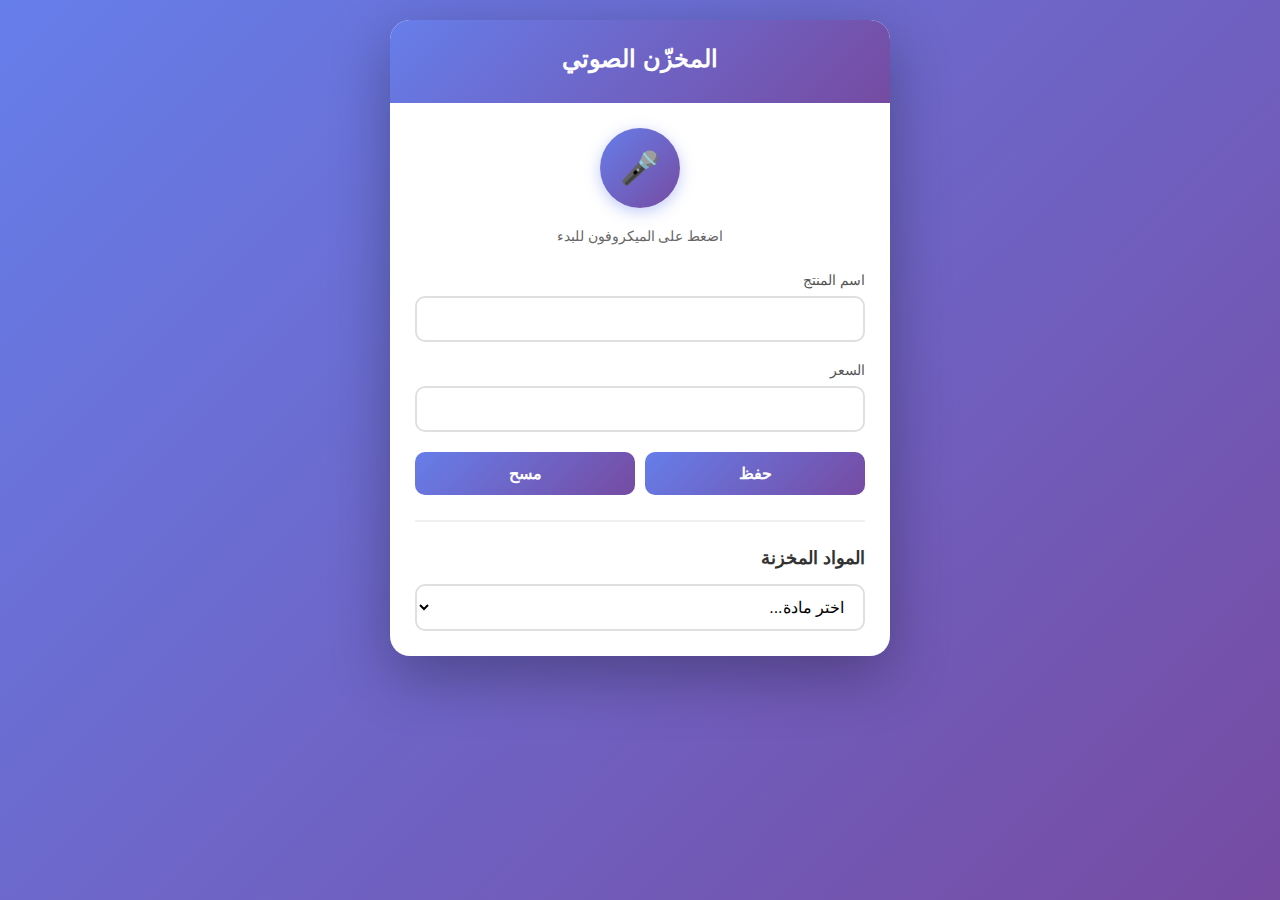
<file: index.html>
<!DOCTYPE html>
<html lang="ar" dir="rtl">
<head>
    <meta charset="UTF-8">
    <meta name="viewport" content="width=device-width, initial-scale=1.0">
    <title>مدير المنتجات الصوتي</title>
    <link rel="stylesheet" href="style.css">
</head>
<body>
    <div class="container">
        <div class="header">
            <h1>المخزّن الصوتي</h1>
        </div>

        <div class="main-content">
            <button class="voice-button" id="voiceBtn">🎤</button>
            <div class="status" id="status">اضغط على الميكروفون للبدء</div>

            <div class="form-group">
                <label>اسم المنتج</label>
                <input type="text" id="productName">
            </div>

            <div class="form-group">
                <label>السعر</label>
                <input type="number" id="productPrice" step="0.01">
            </div>

            <div class="button-group">
                <button class="save-btn" id="saveBtn">حفظ</button>
                <button class="save-btn" id="clearBtn">مسح</button>
            </div>

            <div class="products-section">
                <div class="section-header">
                    <h2>المواد المخزنة</h2>
                </div>
                <select class="product-dropdown" id="productDropdown">
                    <option value="">اختر مادة...</option>
                </select>
                <div class="product-actions" id="productActions" style="display: none;">
                    <button class="delete-product-btn" id="deleteProductBtn">🗑️</button>
                </div>
            </div>
        </div>
    </div>

    <div class="toast" id="toast"></div>

    <script src="script.js"></script>
</body>
</html>
</file>
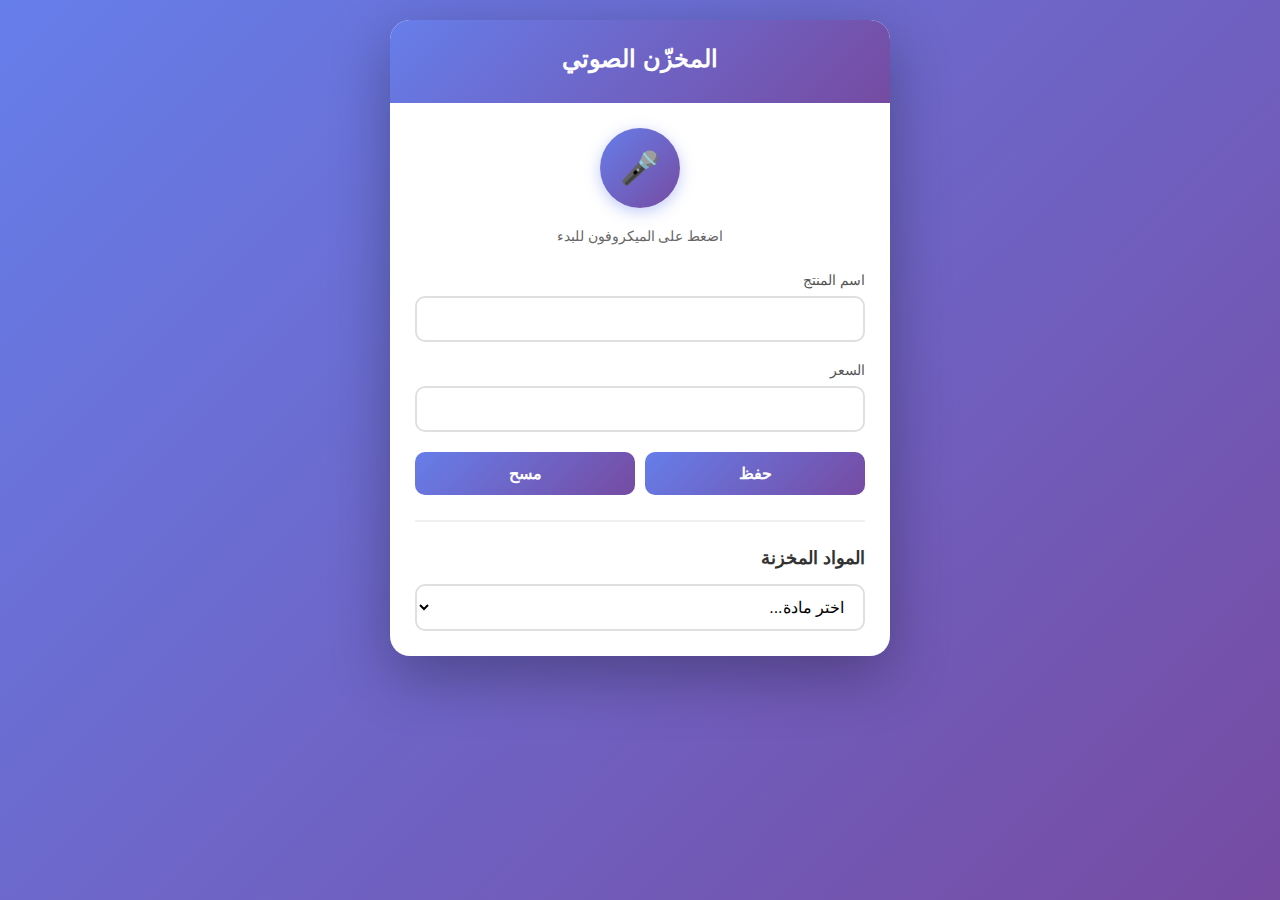
<file: index1.html>
<!DOCTYPE html>
<html lang="ar" dir="rtl">
<head>
    <meta charset="UTF-8">
    <meta name="viewport" content="width=device-width, initial-scale=1.0">
    <title>مدير المنتجات الصوتي</title>
    <style>
        * {
            margin: 0;
            padding: 0;
            box-sizing: border-box;
        }

        body {
            font-family: 'Segoe UI', Tahoma, Geneva, Verdana, sans-serif;
            background: linear-gradient(135deg, #667eea 0%, #764ba2 100%);
            min-height: 100vh;
            padding: 20px;
            color: #333;
        }

        .container {
            max-width: 500px;
            margin: 0 auto;
            background: white;
            border-radius: 20px;
            box-shadow: 0 20px 60px rgba(0,0,0,0.3);
            overflow: hidden;
        }

        .header {
            background: linear-gradient(135deg, #667eea 0%, #764ba2 100%);
            color: white;
            padding: 25px;
            text-align: center;
        }

        .header h1 {
            font-size: 24px;
            margin-bottom: 5px;
        }

        .header p {
            font-size: 14px;
            opacity: 0.9;
        }

        .main-content {
            padding: 25px;
        }

        .voice-button {
            width: 80px;
            height: 80px;
            border-radius: 50%;
            background: linear-gradient(135deg, #667eea 0%, #764ba2 100%);
            border: none;
            color: white;
            font-size: 32px;
            cursor: pointer;
            display: block;
            margin: 0 auto 20px;
            box-shadow: 0 4px 15px rgba(102, 126, 234, 0.4);
            transition: all 0.3s ease;
        }

        .voice-button:hover {
            transform: scale(1.05);
            box-shadow: 0 6px 20px rgba(102, 126, 234, 0.6);
        }

        .voice-button:active {
            transform: scale(0.95);
        }

        .voice-button.listening {
            animation: pulse 1.5s infinite;
            background: linear-gradient(135deg, #f093fb 0%, #f5576c 100%);
        }

        @keyframes pulse {
            0%, 100% {
                transform: scale(1);
                box-shadow: 0 4px 15px rgba(245, 87, 108, 0.4);
            }
            50% {
                transform: scale(1.1);
                box-shadow: 0 6px 25px rgba(245, 87, 108, 0.8);
            }
        }

        .status {
            text-align: center;
            min-height: 24px;
            margin-bottom: 20px;
            color: #666;
            font-size: 14px;
        }

        .form-group {
            margin-bottom: 20px;
        }

        label {
            display: block;
            margin-bottom: 8px;
            color: #555;
            font-weight: 500;
            font-size: 14px;
        }

        input {
            width: 100%;
            padding: 12px 15px;
            border: 2px solid #e0e0e0;
            border-radius: 10px;
            font-size: 16px;
            transition: all 0.3s ease;
            font-family: inherit;
        }

        input:focus {
            outline: none;
            border-color: #667eea;
            box-shadow: 0 0 0 3px rgba(102, 126, 234, 0.1);
        }

        .button-group {
            display: flex;
            gap: 10px;
            margin-bottom: 25px;
        }

        button:not(.voice-button) {
            flex: 1;
            padding: 12px;
            border: none;
            border-radius: 10px;
            font-size: 16px;
            font-weight: 600;
            cursor: pointer;
            transition: all 0.3s ease;
        }

        .save-btn {
            background: linear-gradient(135deg, #667eea 0%, #764ba2 100%);
            color: white;
        }

        .save-btn:hover {
            transform: translateY(-2px);
            box-shadow: 0 4px 15px rgba(102, 126, 234, 0.4);
        }

        .clear-btn {
            background: linear-gradient(135deg, #667eea 0%, #764ba2 100%);
            color: white;
        }

        .clear-btn:hover {
            transform: translateY(-2px);
            box-shadow: 0 4px 15px rgba(102, 126, 234, 0.4);
        }

        .products-section {
            border-top: 2px solid #f0f0f0;
            padding-top: 25px;
        }

        .section-header {
            margin-bottom: 15px;
        }

        .section-header h2 {
            font-size: 18px;
            color: #333;
        }

        .product-dropdown {
            width: 100%;
            padding: 12px 15px;
            border: 2px solid #e0e0e0;
            border-radius: 10px;
            font-size: 16px;
            background: white;
            cursor: pointer;
            font-family: inherit;
            appearance: auto;
        }

        .product-dropdown option {
            padding: 10px;
        }

        .product-dropdown:focus {
            outline: none;
            border-color: #667eea;
        }

        .product-actions {
            display: flex;
            justify-content: flex-end;
            margin-top: 10px;
        }

        .delete-product-btn {
            background: #ff4757;
            color: white;
            border: none;
            padding: 10px 20px;
            border-radius: 10px;
            cursor: pointer;
            font-size: 18px;
            transition: all 0.3s ease;
        }

        .delete-product-btn:hover {
            background: #ff3838;
            transform: translateY(-2px);
            box-shadow: 0 4px 15px rgba(255, 71, 87, 0.4);
        }

        .toast {
            position: fixed;
            bottom: 20px;
            left: 50%;
            transform: translateX(-50%) translateY(100px);
            background: #333;
            color: white;
            padding: 15px 25px;
            border-radius: 10px;
            box-shadow: 0 4px 15px rgba(0,0,0,0.3);
            opacity: 0;
            transition: all 0.3s ease;
            z-index: 1000;
        }

        .toast.show {
            transform: translateX(-50%) translateY(0);
            opacity: 1;
        }

        /* Scrollbar styling */
        .product-dropdown::-webkit-scrollbar {
            width: 6px;
        }

        .product-dropdown::-webkit-scrollbar-track {
            background: #f1f1f1;
            border-radius: 10px;
        }

        .product-dropdown::-webkit-scrollbar-thumb {
            background: #667eea;
            border-radius: 10px;
        }
    </style>
</head>
<body>
    <div class="container">
        <div class="header">
            <h1>المخزّن الصوتي</h1>
        </div>

        <div class="main-content">
            <button class="voice-button" id="voiceBtn">🎤</button>
            <div class="status" id="status">اضغط على الميكروفون للبدء</div>

            <div class="form-group">
                <label>اسم المنتج</label>
                <input type="text" id="productName">
            </div>

            <div class="form-group">
                <label>السعر</label>
                <input type="number" id="productPrice" step="0.01">
            </div>

            <div class="button-group">
                <button class="save-btn" id="saveBtn">حفظ</button>
                <button class="save-btn" id="clearBtn">مسح</button>
            </div>

            <div class="products-section">
                <div class="section-header">
                    <h2>المواد المخزنة</h2>
                </div>
                <select class="product-dropdown" id="productDropdown">
                    <option value="">اختر مادة...</option>
                </select>
                <div class="product-actions" id="productActions" style="display: none;">
                    <button class="delete-product-btn" id="deleteProductBtn">🗑️</button>
                </div>
            </div>
        </div>
    </div>

    <div class="toast" id="toast"></div>

    <script>
        // التحقق من دعم التعرف الصوتي
        const SpeechRecognition = window.SpeechRecognition || window.webkitSpeechRecognition;
        
        if (!SpeechRecognition) {
            document.getElementById('status').textContent = '❌ المتصفح لا يدعم التعرف الصوتي';
            document.getElementById('voiceBtn').disabled = true;
        }

        const recognition = SpeechRecognition ? new SpeechRecognition() : null;
        if (recognition) {
            recognition.lang = 'ar-SA';
            recognition.continuous = false;
            recognition.interimResults = false;
        }

        let isListening = false;
        const voiceBtn = document.getElementById('voiceBtn');
        const status = document.getElementById('status');
        const productNameInput = document.getElementById('productName');
        const productPriceInput = document.getElementById('productPrice');
        const saveBtn = document.getElementById('saveBtn');
        const clearBtn = document.getElementById('clearBtn');
        const productDropdown = document.getElementById('productDropdown');
        const productActions = document.getElementById('productActions');
        const deleteProductBtn = document.getElementById('deleteProductBtn');

        // بدء/إيقاف التسجيل
        voiceBtn.addEventListener('click', () => {
            if (!recognition) return;

            if (isListening) {
                recognition.stop();
            } else {
                recognition.start();
                voiceBtn.classList.add('listening');
                status.textContent = '🎤 استمع... تحدث الآن';
                isListening = true;
            }
        });

        // معالجة النتائج
        if (recognition) {
            recognition.onresult = (event) => {
                const transcript = event.results[0][0].transcript;
                status.textContent = `تم الاستماع: ${transcript}`;
                
                // محاولة البحث عن منتج موجود
                const products = getProducts();
                const foundProduct = products.find(p => 
                    transcript.includes(p.name) || p.name.includes(transcript)
                );

                if (foundProduct) {
                    // عرض المنتج الموجود
                    productNameInput.value = foundProduct.name;
                    productPriceInput.value = foundProduct.price;
                    showToast(`✅ تم العثور على: ${foundProduct.name}`);
                } else {
                    // استخراج اسم المنتج والسعر
                    parseVoiceInput(transcript);
                }
            };

            recognition.onend = () => {
                voiceBtn.classList.remove('listening');
                isListening = false;
                if (status.textContent === '🎤 استمع... تحدث الآن') {
                    status.textContent = 'اضغط على الميكروفون للبدء';
                }
            };

            recognition.onerror = (event) => {
                status.textContent = '❌ حدث خطأ في التعرف الصوتي';
                voiceBtn.classList.remove('listening');
                isListening = false;
            };
        }

        // تحليل الإدخال الصوتي
        function parseVoiceInput(text) {
            // البحث عن الأرقام في النص
            const priceMatch = text.match(/\d+\.?\d*/);
            
            // استخراج السعر
            if (priceMatch) {
                productPriceInput.value = priceMatch[0];
                
                // استخراج اسم المنتج (كل شيء قبل الرقم)
                const priceIndex = text.indexOf(priceMatch[0]);
                let productName = text.substring(0, priceIndex).trim();
                
                // إزالة الكلمات المتعلقة بالسعر من النهاية
                productName = productName
                    .replace(/\s*(ب|بسعر|سعر|ريال|جنيه|درهم|دينار|دولار)\s*$/g, '')
                    .trim();
                
                if (productName) {
                    productNameInput.value = productName;
                }
            } else {
                // إذا لم يكن هناك رقم، استخدم النص كاملاً كاسم منتج
                productNameInput.value = text.trim();
            }
        }

        // حفظ المنتج
        saveBtn.addEventListener('click', () => {
            const name = productNameInput.value.trim();
            const price = productPriceInput.value.trim();

            if (!name || !price) {
                showToast('⚠️ يرجى إدخال الاسم والسعر');
                return;
            }

            const product = {
                id: Date.now(),
                name: name,
                price: parseFloat(price),
                date: new Date().toISOString()
            };

            const products = getProducts();
            products.push(product);
            saveProducts(products);

            showToast('✅ تم حفظ المنتج بنجاح');
            clearInputs();
            displayProducts();
        });

        // مسح الحقول
        clearBtn.addEventListener('click', clearInputs);

        function clearInputs() {
            productNameInput.value = '';
            productPriceInput.value = '';
            status.textContent = 'اضغط على الميكروفون للبدء';
        }

        // الحصول على المنتجات
        function getProducts() {
            const data = localStorage.getItem('products');
            return data ? JSON.parse(data) : [];
        }

        // حفظ المنتجات
        function saveProducts(products) {
            localStorage.setItem('products', JSON.stringify(products));
        }

        // عرض المنتجات
        function displayProducts() {
            let products = getProducts();

            // الترتيب حسب الاسم
            products.sort((a, b) => a.name.localeCompare(b.name, 'ar'));

            // إعادة تعيين القائمة
            productDropdown.innerHTML = '<option value="">اختر مادة...</option>';
            
            if (products.length === 0) {
                productDropdown.innerHTML += '<option disabled>لا توجد مواد محفوظة</option>';
                productActions.style.display = 'none';
                return;
            }

            products.forEach(product => {
                const option = document.createElement('option');
                option.value = product.id;
                option.textContent = `${product.name} - ${product.price}`;
                productDropdown.appendChild(option);
            });
        }

        // التعامل مع اختيار منتج من القائمة
        productDropdown.addEventListener('change', function() {
            const selectedId = parseInt(this.value);
            
            if (!selectedId) {
                productActions.style.display = 'none';
                return;
            }

            const products = getProducts();
            const product = products.find(p => p.id === selectedId);
            
            if (product) {
                productNameInput.value = product.name;
                productPriceInput.value = product.price;
                productActions.style.display = 'flex';
                showToast('تم تحميل المادة للتعديل');
                window.scrollTo({ top: 0, behavior: 'smooth' });
            }
        });

        // حذف المنتج المحدد
        deleteProductBtn.addEventListener('click', function() {
            const selectedId = parseInt(productDropdown.value);
            
            if (!selectedId) return;
            
            if (confirm('هل أنت متأكد من حذف هذه المادة؟')) {
                let products = getProducts();
                products = products.filter(p => p.id !== selectedId);
                saveProducts(products);
                
                // مسح الحقول
                clearInputs();
                
                // إخفاء زر الحذف
                productActions.style.display = 'none';
                
                // تحديث القائمة
                displayProducts();
                
                showToast('تم حذف المادة');
            }
        });

        // إظهار رسالة توست
        function showToast(message) {
            const toast = document.getElementById('toast');
            toast.textContent = message;
            toast.classList.add('show');
            setTimeout(() => {
                toast.classList.remove('show');
            }, 3000);
        }

        // عرض المنتجات عند التحميل
        displayProducts();
    </script>
</body>
</html>
</file>
<file: style.css>
* {
    margin: 0;
    padding: 0;
    box-sizing: border-box;
}

body {
    font-family: 'Segoe UI', Tahoma, Geneva, Verdana, sans-serif;
    background: linear-gradient(135deg, #667eea 0%, #764ba2 100%);
    min-height: 100vh;
    padding: 20px;
    color: #333;
}

.container {
    max-width: 500px;
    margin: 0 auto;
    background: white;
    border-radius: 20px;
    box-shadow: 0 20px 60px rgba(0,0,0,0.3);
    overflow: hidden;
}

.header {
    background: linear-gradient(135deg, #667eea 0%, #764ba2 100%);
    color: white;
    padding: 25px;
    text-align: center;
}

.header h1 {
    font-size: 24px;
    margin-bottom: 5px;
}

.header p {
    font-size: 14px;
    opacity: 0.9;
}

.main-content {
    padding: 25px;
}

.voice-button {
    width: 80px;
    height: 80px;
    border-radius: 50%;
    background: linear-gradient(135deg, #667eea 0%, #764ba2 100%);
    border: none;
    color: white;
    font-size: 32px;
    cursor: pointer;
    display: block;
    margin: 0 auto 20px;
    box-shadow: 0 4px 15px rgba(102, 126, 234, 0.4);
    transition: all 0.3s ease;
}

.voice-button:hover {
    transform: scale(1.05);
    box-shadow: 0 6px 20px rgba(102, 126, 234, 0.6);
}

.voice-button:active {
    transform: scale(0.95);
}

.voice-button.listening {
    animation: pulse 1.5s infinite;
    background: linear-gradient(135deg, #f093fb 0%, #f5576c 100%);
}

@keyframes pulse {
    0%, 100% {
        transform: scale(1);
        box-shadow: 0 4px 15px rgba(245, 87, 108, 0.4);
    }
    50% {
        transform: scale(1.1);
        box-shadow: 0 6px 25px rgba(245, 87, 108, 0.8);
    }
}

.status {
    text-align: center;
    min-height: 24px;
    margin-bottom: 20px;
    color: #666;
    font-size: 14px;
}

.form-group {
    margin-bottom: 20px;
}

label {
    display: block;
    margin-bottom: 8px;
    color: #555;
    font-weight: 500;
    font-size: 14px;
}

input {
    width: 100%;
    padding: 12px 15px;
    border: 2px solid #e0e0e0;
    border-radius: 10px;
    font-size: 16px;
    transition: all 0.3s ease;
    font-family: inherit;
}

input:focus {
    outline: none;
    border-color: #667eea;
    box-shadow: 0 0 0 3px rgba(102, 126, 234, 0.1);
}

.button-group {
    display: flex;
    gap: 10px;
    margin-bottom: 25px;
}

button:not(.voice-button) {
    flex: 1;
    padding: 12px;
    border: none;
    border-radius: 10px;
    font-size: 16px;
    font-weight: 600;
    cursor: pointer;
    transition: all 0.3s ease;
}

.save-btn {
    background: linear-gradient(135deg, #667eea 0%, #764ba2 100%);
    color: white;
}

.save-btn:hover {
    transform: translateY(-2px);
    box-shadow: 0 4px 15px rgba(102, 126, 234, 0.4);
}

.clear-btn {
    background: linear-gradient(135deg, #667eea 0%, #764ba2 100%);
    color: white;
}

.clear-btn:hover {
    transform: translateY(-2px);
    box-shadow: 0 4px 15px rgba(102, 126, 234, 0.4);
}

.products-section {
    border-top: 2px solid #f0f0f0;
    padding-top: 25px;
}

.section-header {
    margin-bottom: 15px;
}

.section-header h2 {
    font-size: 18px;
    color: #333;
}

.product-dropdown {
    width: 100%;
    padding: 12px 15px;
    border: 2px solid #e0e0e0;
    border-radius: 10px;
    font-size: 16px;
    background: white;
    cursor: pointer;
    font-family: inherit;
    appearance: auto;
}

.product-dropdown option {
    padding: 10px;
}

.product-dropdown:focus {
    outline: none;
    border-color: #667eea;
}

.product-actions {
    display: flex;
    justify-content: flex-end;
    margin-top: 10px;
}

.delete-product-btn {
    background: #ff4757;
    color: white;
    border: none;
    padding: 10px 20px;
    border-radius: 10px;
    cursor: pointer;
    font-size: 18px;
    transition: all 0.3s ease;
}

.delete-product-btn:hover {
    background: #ff3838;
    transform: translateY(-2px);
    box-shadow: 0 4px 15px rgba(255, 71, 87, 0.4);
}

.toast {
    position: fixed;
    bottom: 20px;
    left: 50%;
    transform: translateX(-50%) translateY(100px);
    background: #333;
    color: white;
    padding: 15px 25px;
    border-radius: 10px;
    box-shadow: 0 4px 15px rgba(0,0,0,0.3);
    opacity: 0;
    transition: all 0.3s ease;
    z-index: 1000;
}

.toast.show {
    transform: translateX(-50%) translateY(0);
    opacity: 1;
}

/* Scrollbar styling */
.product-dropdown::-webkit-scrollbar {
    width: 6px;
}

.product-dropdown::-webkit-scrollbar-track {
    background: #f1f1f1;
    border-radius: 10px;
}

.product-dropdown::-webkit-scrollbar-thumb {
    background: #667eea;
    border-radius: 10px;
}
</file>
